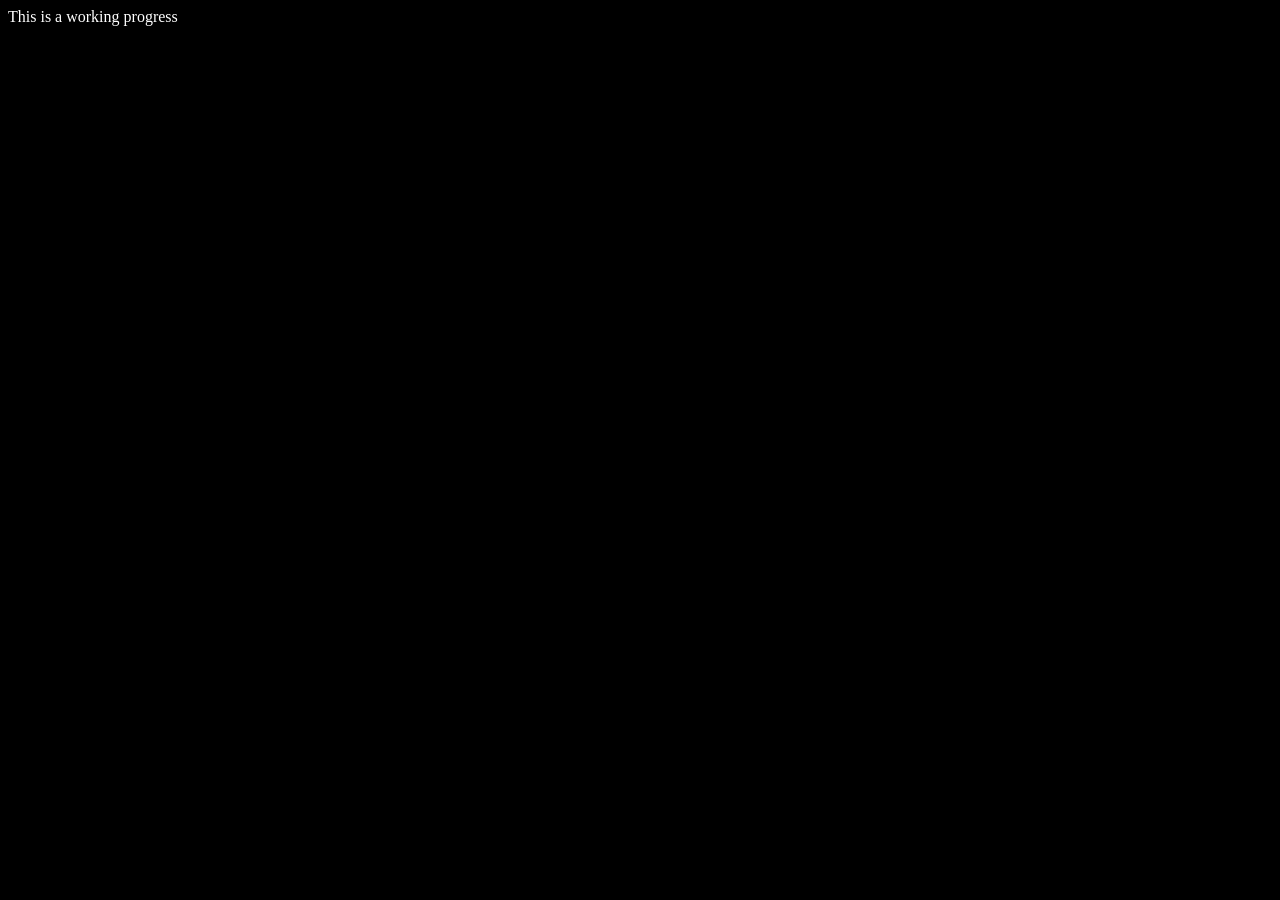
<file: portfolio/cover-letter/index.html>
<!DOCTYPE html>
<html lang="en">
<head>
    <meta charset="UTF-8">
    <meta name="viewport" content="width=device-width, initial-scale=1.0">
    <link rel="stylesheet" href="./letter.css">
    <title>cover-letter</title>
</head>
<body>
    <header>
        This is a working progress 
    </header>
</body>
</html>
</file>
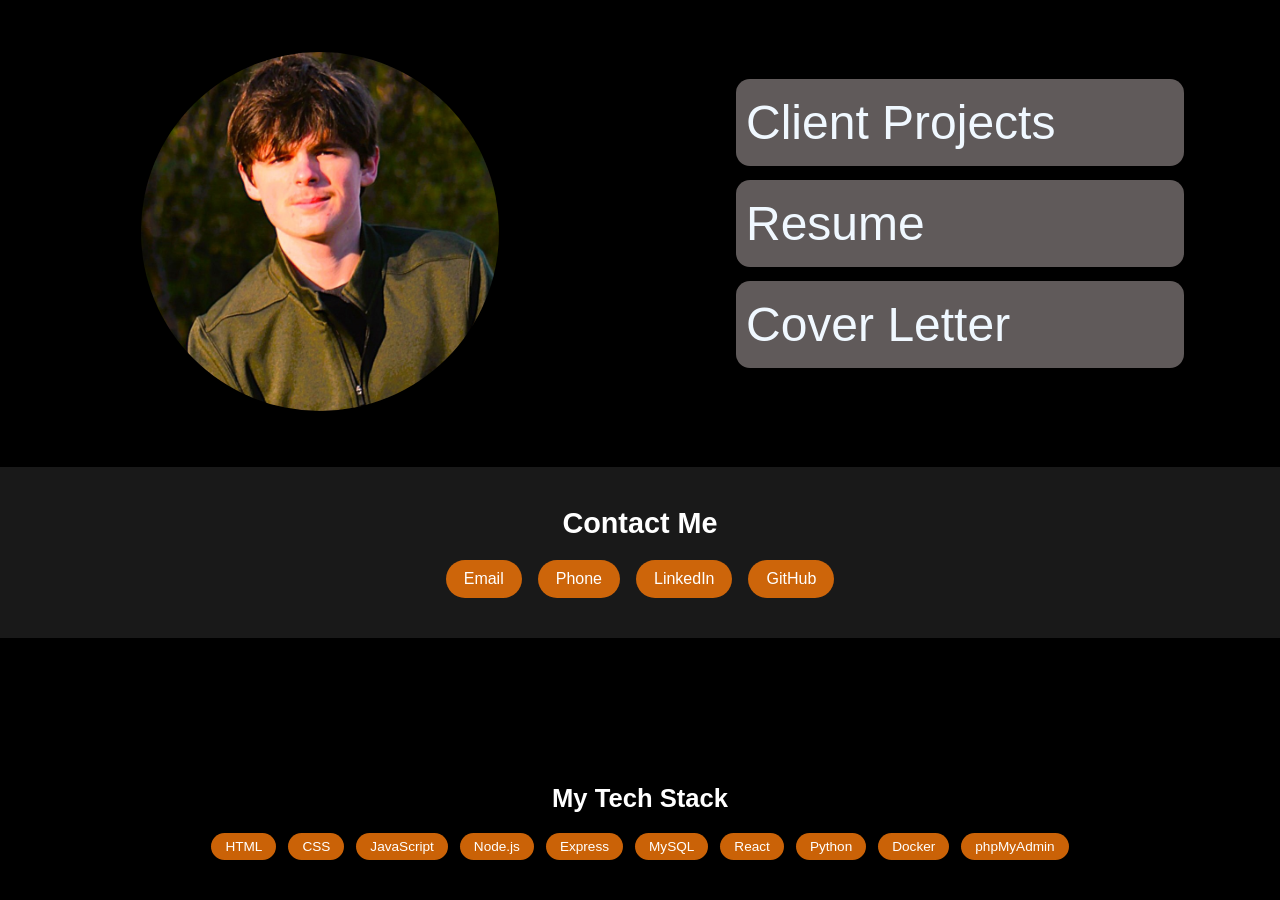
<file: portfolio/home/index.html>
<!DOCTYPE html>
<html lang="en">
<head>
<meta charset="UTF-8">
<meta name="viewport" content="width=device-width, initial-scale=1.0">
<title>Bryce</title>

<link rel="stylesheet" href="./style.css">
</head>
<body>

<!-- MAIN CONTENT -->
<table class="layout-table">
<tr>
    <td class="image-cell">
        <img src="./bryce.JPG" class="profile-image" alt="Bryce"/>
    </td>
    <td class="content-cell">
        <table class="inner-table">
            <tr><td>Client Projects</td></tr>
            <tr><td>Resume</td></tr>
            <tr><td>Cover Letter</td></tr>
        </table>
    </td>
</tr>
</table>

<!-- CONTACTS SECTION -->
<section class="contacts">
  <h3>Contact Me</h3>
  <div class="contact-list">
    <a href="mailto:bhaug08@gmail.com">Email</a>
    <a href="tel:7854620432">Phone</a>
    <a href="https://linkedin.com/in/Bryce-Haug" target="_blank">LinkedIn</a>
    <a href="https://github.com/brycehaug-a11y "target="_blank">GitHub</a>
  </div>
</section>

<!-- FOOTER -->
<footer class="footer-tech">
  <h3>My Tech Stack</h3>
  <div class="tech-list">
    <span>HTML</span>
    <span>CSS</span>
    <span>JavaScript</span>
    <span>Node.js</span>
    <span>Express</span>
    <span>MySQL</span>
    <span>React</span>
    <span>Python</span>
    <span>Docker</span>
    <span>phpMyAdmin</span>
  </div>
</footer>
    <script type="module" src="script.js"></script>
</body>
</html>
</file>
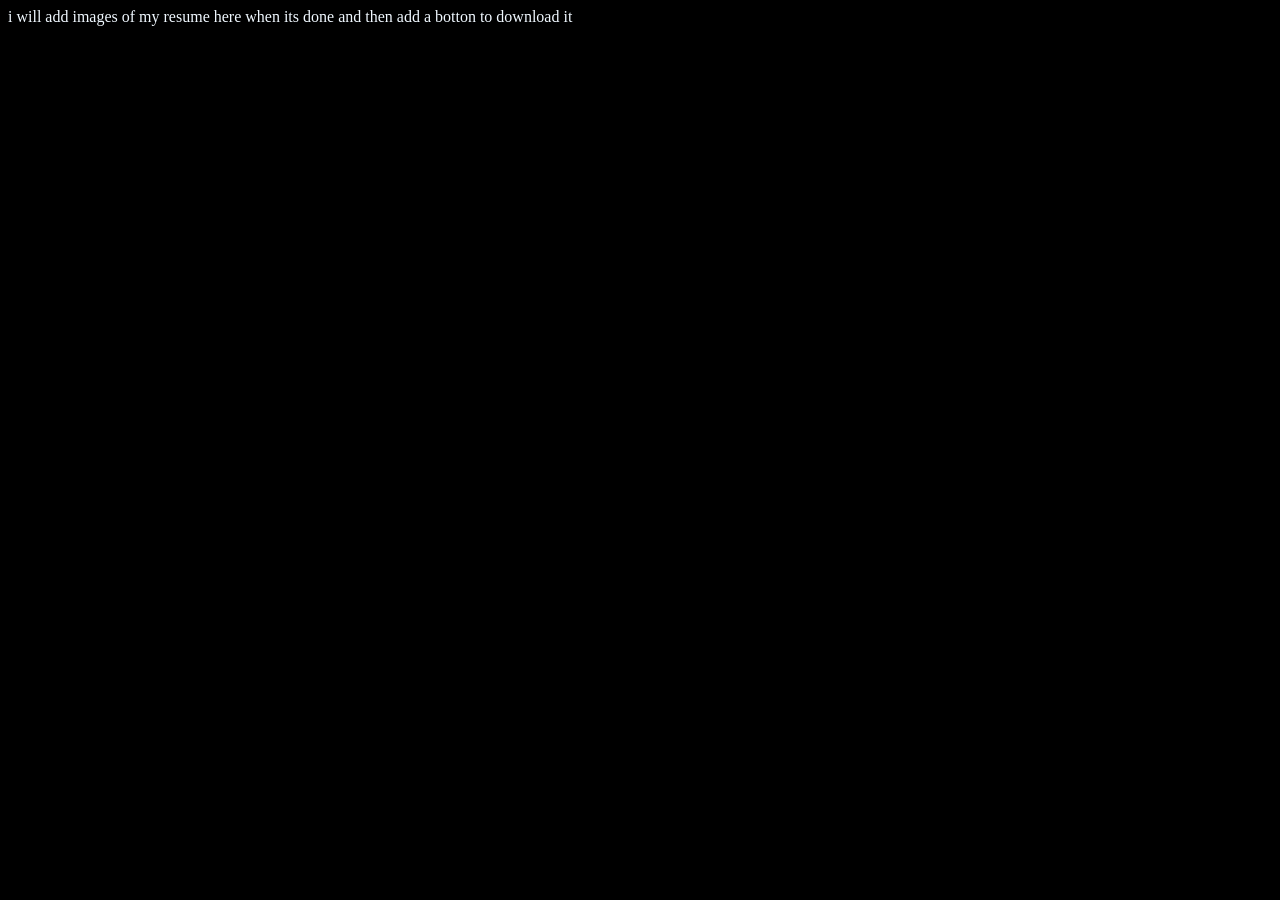
<file: portfolio/resume/index.html>
<!DOCTYPE html>
<html lang="en">
<head>
    <meta charset="UTF-8">
    <meta name="viewport" content="width=device-width, initial-scale=1.0">
    <link rel="stylesheet" href="./resume.css">
    <title>Bryces Resume</title>
</head>
<body>
    i will add images of my resume here when its done and then add a botton to download it
</body>
</html>
</file>
<file: portfolio/cover-letter/letter.css>
body {
    background-color: black;
}
header {
    color: white;
}
</file>
<file: portfolio/home/style.css>
* {
    margin: 0;
    padding: 0;
    box-sizing: border-box;
}
body {
    min-height: 100vh;
    background-color: black;
    color: aliceblue;
    font-family: Arial, sans-serif;
    display: flex;
    flex-direction: column;
}
.layout-table {
    width: 100%;
    border-collapse: collapse;
}
.image-cell {
    width: 50%;
    text-align: center;
    vertical-align: middle;
}
.profile-image {
    width: clamp(220px, 28vw, 520px);
    height: clamp(220px, 28vw, 520px);
    object-fit: cover;
    border-radius: 50%;
    box-shadow: 0 12px 28px rgba(0,0,0,0.6);
    transition: transform 0.25s ease;
    margin-top: 20px;
}
.profile-image:hover {
    transform: scale(1.03);
}
.content-cell {
    width: 50%;
    padding: 40px;
    vertical-align: middle;

}
.inner-table {
    width: clamp(300px, 35vw, 700px);
    margin: 25px auto;
    border-collapse: separate;
    border-spacing: 0 14px;
    align-items: center;
}
.inner-table td {
    background: rgba(118,111,111,0.815);
    padding: 16px 10px;
    border-radius: 14px;
    font-size: 300%;
    box-shadow: 0 6px 14px rgba(0,0,0,0.35);
    transition:
        background 0.25s ease,
        transform 0.25s ease,
        box-shadow 0.25s ease;
    cursor: pointer;    
}
.inner-table td:hover {
    background: rgba(228,111,8,0.888);
    transform: translateX(6px);
    box-shadow: 0 10px 22px rgba(0,0,0,0.55);
}
.footer-tech {
  background: rgba(0,0,0,0.85);
  padding: 40px 20px;
  text-align: center;
  color: white;
  position: relative;
  z-index: 5;

  /* makes footer stay at bottom */
  margin-top: auto;
}
.footer-tech h3 {
  font-size: 1.6rem;
  margin-bottom: 20px;
}

.tech-list {
  display: flex;
  flex-wrap: wrap;
  justify-content: center;
  gap: 12px;
}

.tech-list span {
  display: inline-block;
  padding: 6px 14px;
  background: rgba(228,111,8,0.888);
  border-radius: 20px;
  font-size: 0.85rem;
  color: white;
  transition: transform 0.2s ease, background 0.2s ease;
}

.tech-list span:hover {
  transform: scale(1.1);
  background: rgba(255,140,40,1);
}
.contacts {
    background: rgba(30,30,30,0.85);
    color: white;
    text-align: center;
    padding: 40px 20px;
    margin-top: 20px;
}

.contacts h3 {
    font-size: 1.8rem;
    margin-bottom: 20px;
}

.contact-list {
    display: flex;
    flex-wrap: wrap;
    justify-content: center;
    gap: 16px;
}

.contact-list a {
    display: inline-block;
    padding: 10px 18px;
    background: rgba(228,111,8,0.888);
    color: white;
    border-radius: 20px;
    font-size: 1rem;
    text-decoration: none;
    transition: transform 0.2s ease, background 0.2s ease;
}

.contact-list a:hover {
    transform: scale(1.1);
    background: rgba(255,140,40,1);
}

/* MOBILE */
@media (max-width: 800px) {
.contacts h3 {
    font-size: 1.5rem;
}
.contact-list {
    gap: 12px;
}
.contact-list a {
    font-size: 0.9rem;
    padding: 8px 14px;
}
body {
    display: flex;
    justify-content: center;
    align-items: center;
}
.layout-table, .layout-table tr, .layout-table td { 
    display: block;
    width: 100%;
}
.image-cell {
    text-align: center;
    padding-top: 20px;
}
.profile-image {
    width: clamp(160px, 45vw, 260px);
    height: clamp(160px, 45vw, 260px);
    margin: 0 auto;
}
.content-cell {
    text-align: center;
    padding: 20px;
}
.inner-table {
    width: 90%;
    margin: 20px auto;
}
.inner-table td {
    text-align: center;
    font-size: clamp(1.2rem, 5vw, 1.8rem);
    padding: 18px;
}
.inner-table td:hover {
    transform: none;
    }
}
</file>
<file: portfolio/resume/resume.css>
body {
    background-color: black;
    color: aliceblue;
}
</file>
